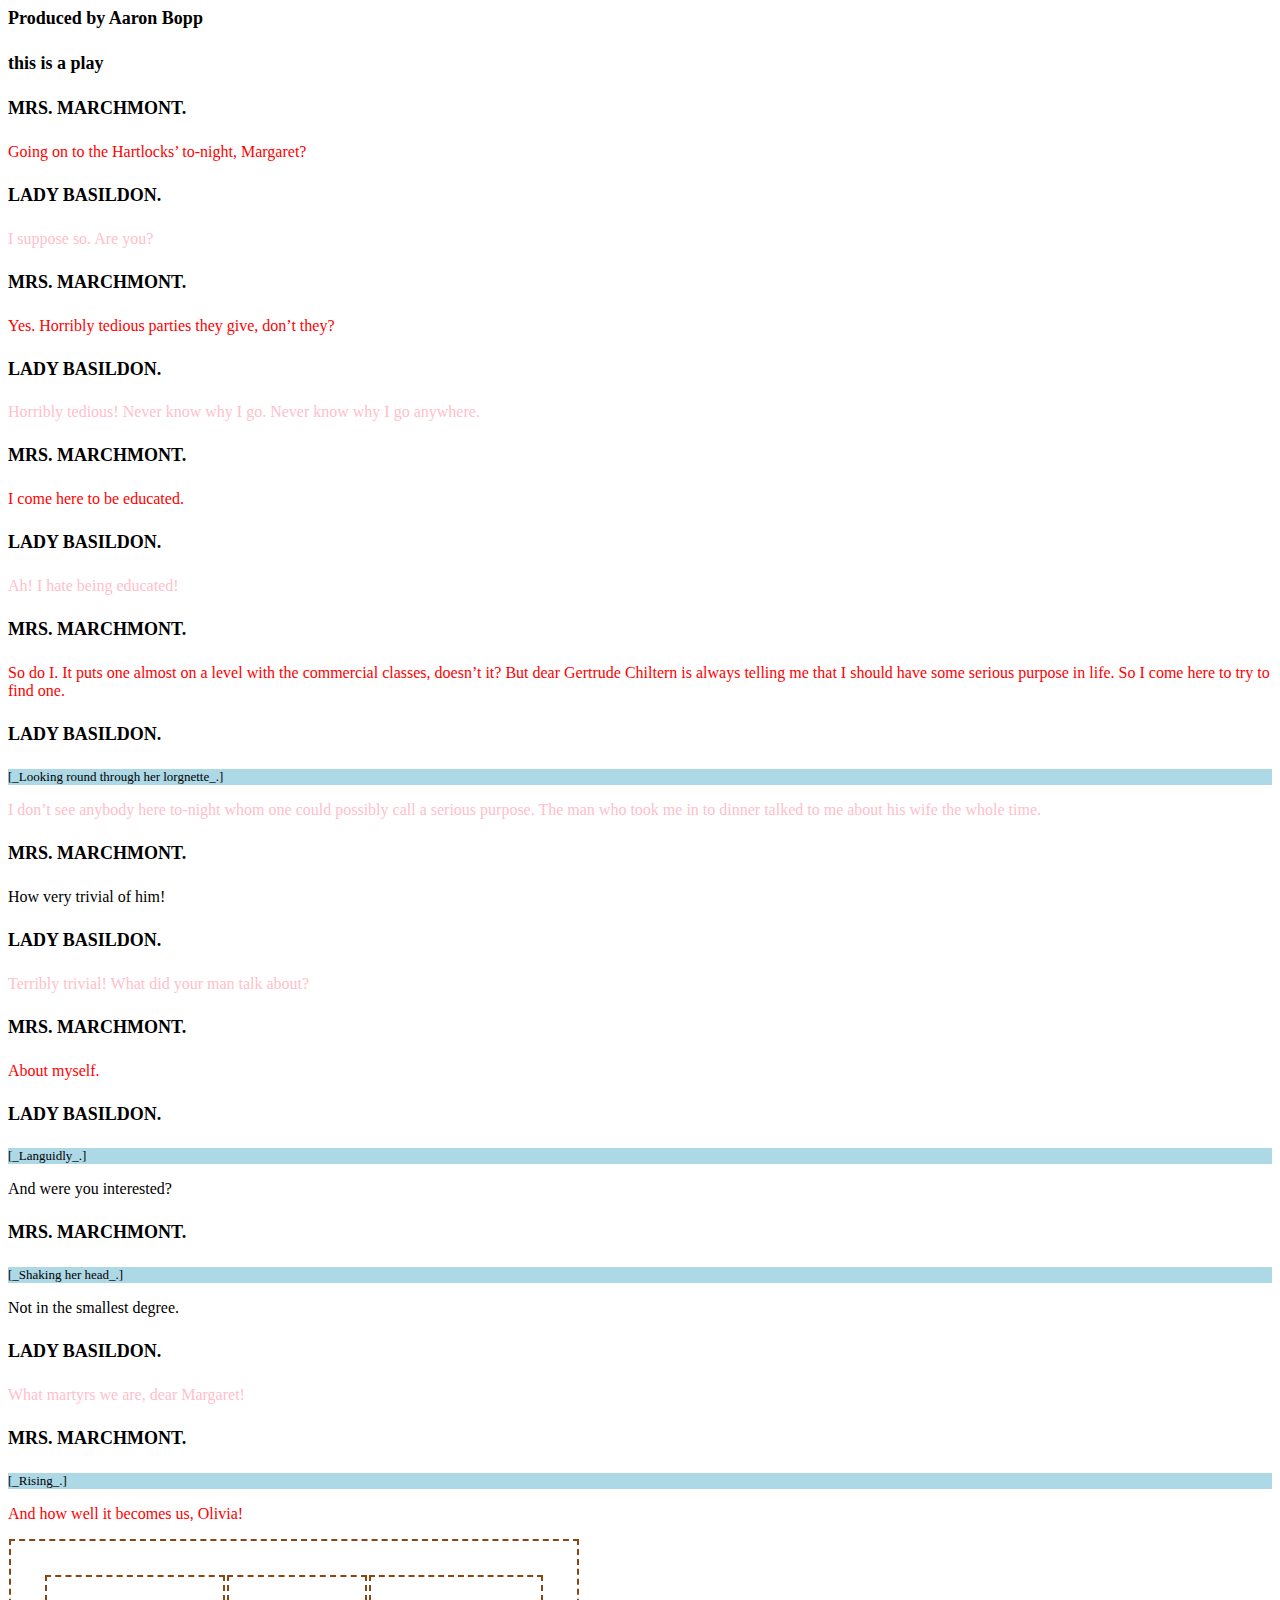
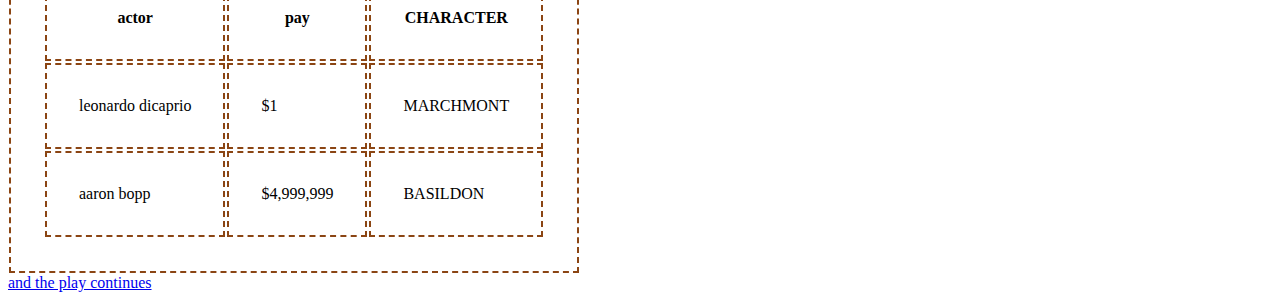
<file: play.html>
<html>

<head>
    <link rel="stylesheet" href="wilde.css">
    <title>>AN IDEAL HUSBAND</title>
</head>

<body>
    <h4 class="name">Produced by Aaron Bopp</h4>


    <h4 class="name">this is a play</h4>

    <h4 class="name">MRS. MARCHMONT.</h4>
    <p class="marchmont speech">Going on to the Hartlocks’ to-night, Margaret?</p>

    <h4 class="name">LADY BASILDON.</h4>
    <p class="basildon speech">I suppose so. Are you?</p>

    <h4 class="name">MRS. MARCHMONT.</h4>
    <p class="marchmont speech">Yes. Horribly tedious parties they give, don’t they?</p>

    <h4 class="name">LADY BASILDON.</h4>
    <p class="basildon speech">Horribly tedious! Never know why I go. Never know why I go anywhere.</p>

    <h4 class="name">MRS. MARCHMONT.</h4>
    <p class="marchmont speech">I come here to be educated.</p>

    <h4 class="name">LADY BASILDON.</h4>
    <p class="basildon speech">Ah! I hate being educated!</p>

    <h4 class="name">MRS. MARCHMONT.</h4>
    <p class="marchmont speech">So do I. It puts one almost on a level with the commercial classes, doesn’t it? But dear
        Gertrude Chiltern is always telling me that I should have some serious purpose in life. So I come here to try to
        find one.</p>

    <h4 class="name">LADY BASILDON.</h4>
    <p class="stage-direction">[_Looking round through her lorgnette_.]</p>
    <p class="basildon speech">I don’t see anybody here to-night whom one could possibly call a serious purpose. The man
        who took me in to dinner talked to me about his wife the whole time.</p>

    <h4 class="name">MRS. MARCHMONT.</h4>
    <p> How very trivial of him!</p>

    <h4 class="name">LADY BASILDON.</h4>
    <p class="basildon speech">Terribly trivial! What did your man talk about?</p>

    <h4 class="name">MRS. MARCHMONT.</h4>
    <p class="marchmont speech">About myself.</p>

    <h4 class="name">LADY BASILDON.</h4>
    <p class="stage-direction">[_Languidly_.]</p>
    <p> And were you interested?</p>

    <h4 class="name">MRS. MARCHMONT.</h4>
    <p class="stage-direction">[_Shaking her head_.]</p>
    <p> Not in the smallest degree.</p>

    <h4 class="name">LADY BASILDON.</h4>
    <p class="basildon speech">What martyrs we are, dear Margaret!</p>

    <h4 class="name">MRS. MARCHMONT.</h4>
    <p class="stage-direction">[_Rising_.]</p>
    <p class="marchmont speech">And how well it becomes us, Olivia!</p>
    <table>
        <thead>
            <tr>
                <th>actor</th>
                <th>pay</th>
                <th>CHARACTER</th>
            </tr>
        </thead>
        <tbody>
            <tr>
                <td>leonardo dicaprio<br></td>
                <td>$1<br></td>
                <td>MARCHMONT<br></td>
            </tr>
            <tr>
                <td>aaron bopp<br></td>
                <td>$4,999,999</td>
                <td>BASILDON</td>
            </tr>
        </tbody>
    </table>
    <a href="play2.html">and the play continues</a>
</body>

</html>
</file>
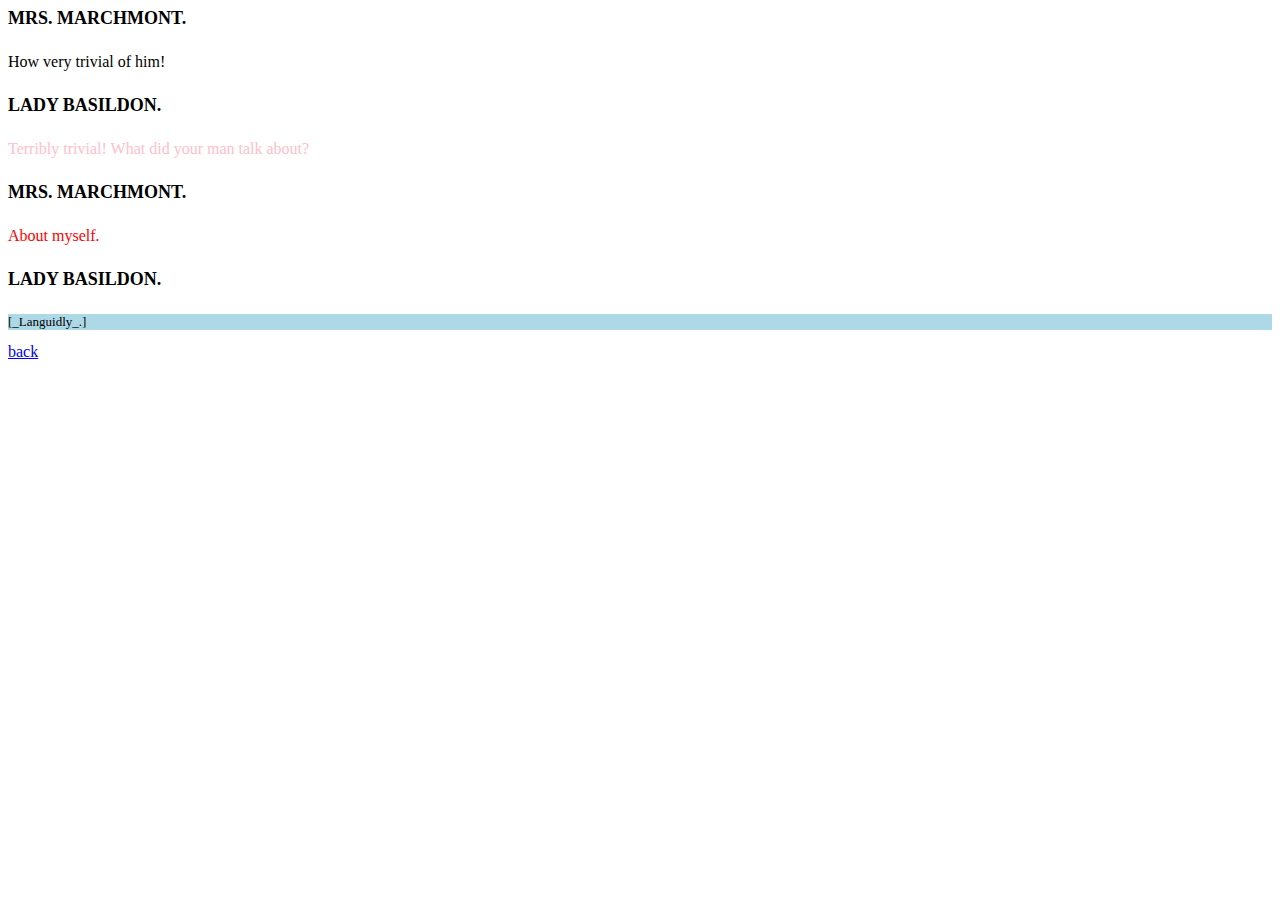
<file: play2.html>
<html>

<head>
<title>And the play continues</title>
    <link rel="stylesheet" href="wilde.css">
</head>

<body>
    <h4 class="name">MRS. MARCHMONT.</h4>
    <p> How very trivial of him!</p>

    <h4 class="name">LADY BASILDON.</h4>
    <p class="basildon speech">Terribly trivial! What did your man talk about?</p>

    <h4 class="name">MRS. MARCHMONT.</h4>
    <p class="marchmont speech">About myself.</p>

    <h4 class="name">LADY BASILDON.</h4>
    <p class="stage-direction">[_Languidly_.]</p>
    <a href="play.html">back</a>
</body>

</html>
</file>
<file: wilde.css>
.name {
    font:Times;
    font-size:large;
    color:Black;
}
.name:hover {
    filter:drop-shadow(2px 2px 2px black);

}
.stage-direction {
    font:Times;
    font-size:small;
    color:Black;
    background-color:LightBlue;
}
.stage-direction:hover {
    background-color:Blue;
    color:White;
}
.speech {
    font:Times;
    font-size:medium;
    color:Black;
}
.marchmont {
    color:Red;
}
.basildon {
    color:Pink;    
}
table, th, td {
    border: 2px dashed saddlebrown;
    padding: 2em;
    margin: 1px;
}
</file>
